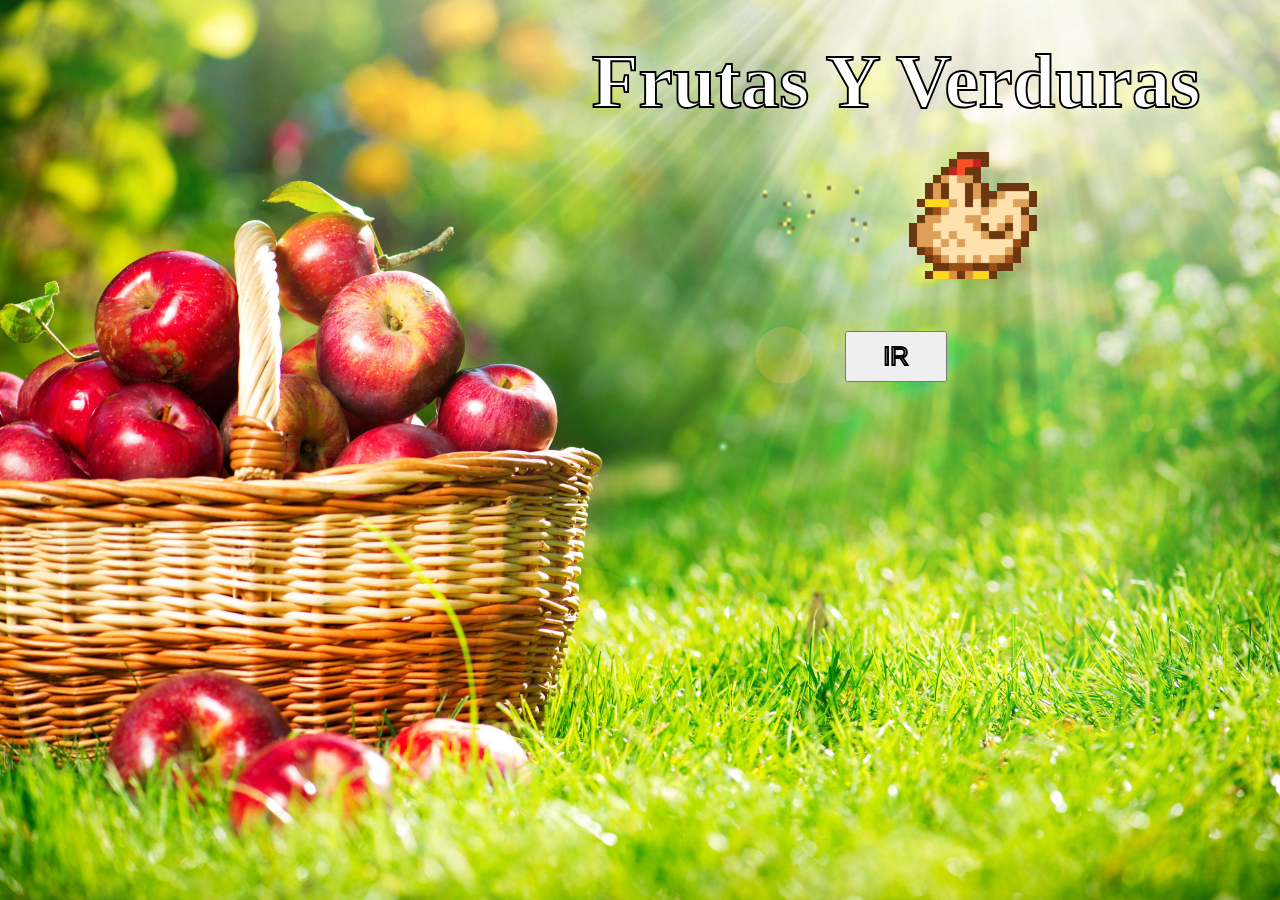
<file: index.html>
<!DOCTYPE html>
<html lang="es">

<head>
    <meta charset="UTF-8">
    <meta name="viewport" content="width=device-width, initial-scale=1.0">
    <title>Tienda</title>
    <link rel="stylesheet" href="estilo1.css">
</head>

<body>

    <main id="contenido">
        <h1 id="Titulodelapag">Frutas Y Verduras</h1>

        <div id="imagenes">
            <img id="imagenuno" src="Ambiente.gif" alt="Ambiente">
            <img id="gifuno" src="Gallina.gif" alt="Gallina">
        </div>

        <a href="pag2.html" target="_self" id="enlaceVer">
            <button id="Pag1">IR</button>
        </a>
    </main>

</body>

</html>
</file>
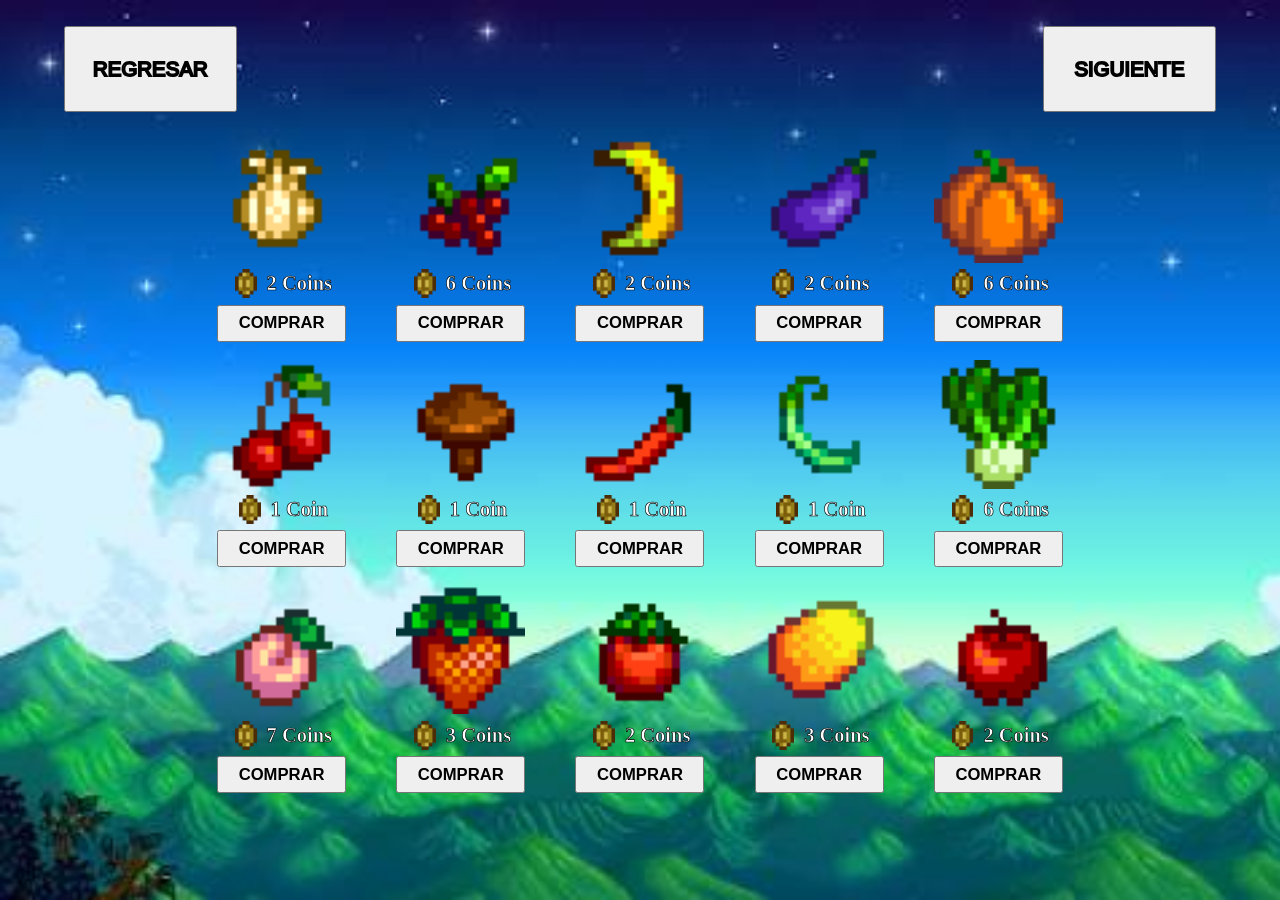
<file: pag2.html>
<!DOCTYPE html>
<html lang="es">
<head>
    <meta charset="UTF-8">
    <meta name="viewport" content="width=device-width, initial-scale=1.0">
    <title>Compra</title>
    <link rel="stylesheet" href="estilo2.css">
</head>

<body>

    <header id="barra">
        <a href="index.html" target="_self"><button id="Pag3">REGRESAR</button></a>
        <a href="pag3.html" target="_self"><button id="Pag1">SIGUIENTE</button></a>
    </header>

    <table id="tabla">
        <tr>
            <td>
                <button class="fruta" id="Fruta1"></button>
                <div class="precio">
                    <img class="moneda" id="Coin1" src="Gold_Coin.gif" alt="Moneda">
                    <span class="etiqueta" id="etiqueta1">2 Coins</span>
                </div>
                <button class="comprar">COMPRAR</button>
            </td>
            <td>
                <button class="fruta" id="Fruta2"></button>
                <div class="precio">
                    <img class="moneda" id="Coin2" src="Gold_Coin.gif" alt="Moneda">
                    <span class="etiqueta" id="etiqueta2">6 Coins</span>
                </div>
                <button class="comprar">COMPRAR</button>
            </td>
            <td>
                <button class="fruta" id="Fruta3"></button>
                <div class="precio">
                    <img class="moneda" id="Coin3" src="Gold_Coin.gif" alt="Moneda">
                    <span class="etiqueta" id="etiqueta3">2 Coins</span>
                </div>
                <button class="comprar">COMPRAR</button>
            </td>
            <td>
                <button class="fruta" id="Fruta4"></button>
                <div class="precio">
                    <img class="moneda" id="Coin4" src="Gold_Coin.gif" alt="Moneda">
                    <span class="etiqueta" id="etiqueta4">2 Coins</span>
                </div>
                <button class="comprar">COMPRAR</button>
            </td>
            <td>
                <button class="fruta" id="Fruta5"></button>
                <div class="precio">
                    <img class="moneda" id="Coin5" src="Gold_Coin.gif" alt="Moneda">
                    <span class="etiqueta" id="etiqueta5">6 Coins</span>
                </div>
                <button class="comprar">COMPRAR</button>
            </td>
        </tr>
        <tr>
            <td>
                <button class="fruta" id="Fruta6"></button>
                <div class="precio">
                    <img class="moneda" id="Coin6" src="Gold_Coin.gif" alt="Moneda">
                    <span class="etiqueta" id="etiqueta6">1 Coin</span>
                </div>
                <button class="comprar">COMPRAR</button>
            </td>
            <td>
                <button class="fruta" id="Fruta7"></button>
                <div class="precio">
                    <img class="moneda" id="Coin7" src="Gold_Coin.gif" alt="Moneda">
                    <span class="etiqueta" id="etiqueta7">1 Coin</span>
                </div>
                <button class="comprar">COMPRAR</button>
            </td>
            <td>
                <button class="fruta" id="Fruta8"></button>
                <div class="precio">
                    <img class="moneda" id="Coin8" src="Gold_Coin.gif" alt="Moneda">
                    <span class="etiqueta" id="etiqueta8">1 Coin</span>
                </div>
                <button class="comprar">COMPRAR</button>
            </td>
            <td>
                <button class="fruta" id="Fruta9"></button>
                <div class="precio">
                    <img class="moneda" id="Coin9" src="Gold_Coin.gif" alt="Moneda">
                    <span class="etiqueta" id="etiqueta9">1 Coin</span>
                </div>
                <button class="comprar">COMPRAR</button>
            </td>
            <td>
                <button class="fruta" id="Fruta10"></button>
                <div class="precio">
                    <img class="moneda" id="Coin10" src="Gold_Coin.gif" alt="Moneda">
                    <span class="etiqueta" id="etiqueta10">6 Coins</span>
                </div>
                <button class="comprar">COMPRAR</button>
            </td>
        </tr>
        <tr>
            <td>
                <button class="fruta" id="Fruta11"></button>
                <div class="precio">
                    <img class="moneda" id="Coin11" src="Gold_Coin.gif" alt="Moneda">
                    <span class="etiqueta" id="etiqueta11">7 Coins</span>
                </div>
                <button class="comprar">COMPRAR</button>
            </td>
            <td>
                <button class="fruta" id="Fruta12"></button>
                <div class="precio">
                    <img class="moneda" id="Coin12" src="Gold_Coin.gif" alt="Moneda">
                    <span class="etiqueta" id="etiqueta12">3 Coins</span>
                </div>
                <button class="comprar">COMPRAR</button>
            </td>
            <td>
                <button class="fruta" id="Fruta13"></button>
                <div class="precio">
                    <img class="moneda" id="Coin13" src="Gold_Coin.gif" alt="Moneda">
                    <span class="etiqueta" id="etiqueta13">2 Coins</span>
                </div>
                <button class="comprar">COMPRAR</button>
            </td>
            <td>
                <button class="fruta" id="Fruta14"></button>
                <div class="precio">
                    <img class="moneda" id="Coin14" src="Gold_Coin.gif" alt="Moneda">
                    <span class="etiqueta" id="etiqueta14">3 Coins</span>
                </div>
                <button class="comprar">COMPRAR</button>
            </td>
            <td>
                <button class="fruta" id="Fruta15"></button>
                <div class="precio">
                    <img class="moneda" id="Coin15" src="Gold_Coin.gif" alt="Moneda">
                    <span class="etiqueta" id="etiqueta15">2 Coins</span>
                </div>
                <button class="comprar">COMPRAR</button>
            </td>
        </tr>
    </table>

    

</body>
</html>
</file>
<file: estilo1.css>
html, body {
    height: 100%;
    margin: 0;
}
body {
    background-image: url(Fondo1.png);
    background-size: cover;
    background-attachment: fixed;
    background-repeat: no-repeat;
}

#contenido {
    width: 50%;
    margin-left: auto;
    margin-right: 5%;
    padding-top: 3%;
    text-align: center;
}

#Titulodelapag {
    color: white;
    -webkit-text-stroke-color: black;
    -webkit-text-stroke-width: 0.15vw;
    font-size: 6vw;
    margin: 0 0 4% 0;
}

#imagenes {
    display: flex;
    justify-content: center;
    gap: 4%;
}
#imagenuno,
#gifuno {
    width: 20%;
    aspect-ratio: 1 / 1;
    object-fit: contain;
}

#enlaceVer {
    display: block;
    width: 40%;
    margin: 8% auto 0 auto;
}
#Pag1 {
    color: rgba(223, 4, 4, 0);
    -webkit-text-stroke-color: rgb(0, 0, 0);
    -webkit-text-stroke-width: 0.15vw;
    font-size: 2vw;
    width: 40%;
    aspect-ratio: 2 / 1;
}
</file>
<file: estilo2.css>
html, body {
    margin: 0;
}
body {
    background-image: url(Fondo2.png);
    background-size: cover;
    background-repeat: no-repeat;
    background-attachment: fixed;
}

#barra {
    display: flex;
    justify-content: space-between;
    padding: 2% 5% 1% 5%;
}
#barra a {
    width: 15%;
}
#Pag1,
#Pag3 {
    color: rgba(255, 255, 255, 0);
    -webkit-text-stroke-color: black;
    -webkit-text-stroke-width: 0.15vw;
    font-size: 1.6vw;
    width: 100%;
    aspect-ratio: 2 / 1;
}

#tabla {
    width: 70%;
    margin: 0 auto;
    table-layout: fixed;
    border-collapse: collapse;
}
#tabla td {
    width: 20%;
    padding: 1%;
    text-align: center;
    vertical-align: top;
}

.fruta {
    display: block;
    width: 80%;
    aspect-ratio: 1 / 1;
    margin: 0 auto;
    border: none;
    background-color: transparent;
    background-size: contain;
    background-repeat: no-repeat;
    background-position: center;
    cursor: pointer;
}

.precio {
    display: flex;
    justify-content: center;
    align-items: center;
    gap: 4%;
    margin-top: 4%;
}
.moneda {
    width: 18%;
    aspect-ratio: 1 / 1;
    object-fit: contain;
}
.etiqueta {
    color: white;
    -webkit-text-stroke-color: black;
    -webkit-text-stroke-width: 0.05vw;
    font-size: 1.6vw;
    font-weight: bold;
}

.comprar {
    display: block;
    width: 80%;
    margin: 4% auto 0 auto;
    padding: 4% 0;
    font-size: 1.3vw;
    font-weight: bold;
    cursor: pointer;
}

#Fruta1 {
    background-image: url("Ajo.png");
}
#Fruta2 {
    background-image: url("Arandano.png");
}
#Fruta3 {
    background-image: url("Banana.png");
}
#Fruta4 {
    background-image: url("Berenjena.png");
}
#Fruta5 {
    background-image: url("Calabaza.png");
}
#Fruta6 {
    background-image: url("Cerezas.png");
}
#Fruta7 {
    background-image: url("Champiñon comun.png");
}
#Fruta8 {
    background-image: url("Chile rojo.png");
}
#Fruta9 {
    background-image: url("Chile verde.png");
}
#Fruta10 {
    background-image: url("col china..png");
}
#Fruta11 {
    background-image: url("Durazno.png");
}
#Fruta12 {
    background-image: url("Fresa.png");
}
#Fruta13 {
    background-image: url("Jitomate.png");
}
#Fruta14 {
    background-image: url("Mango.png");
}
#Fruta15 {
    background-image: url("manzana..png");
}
</file>
